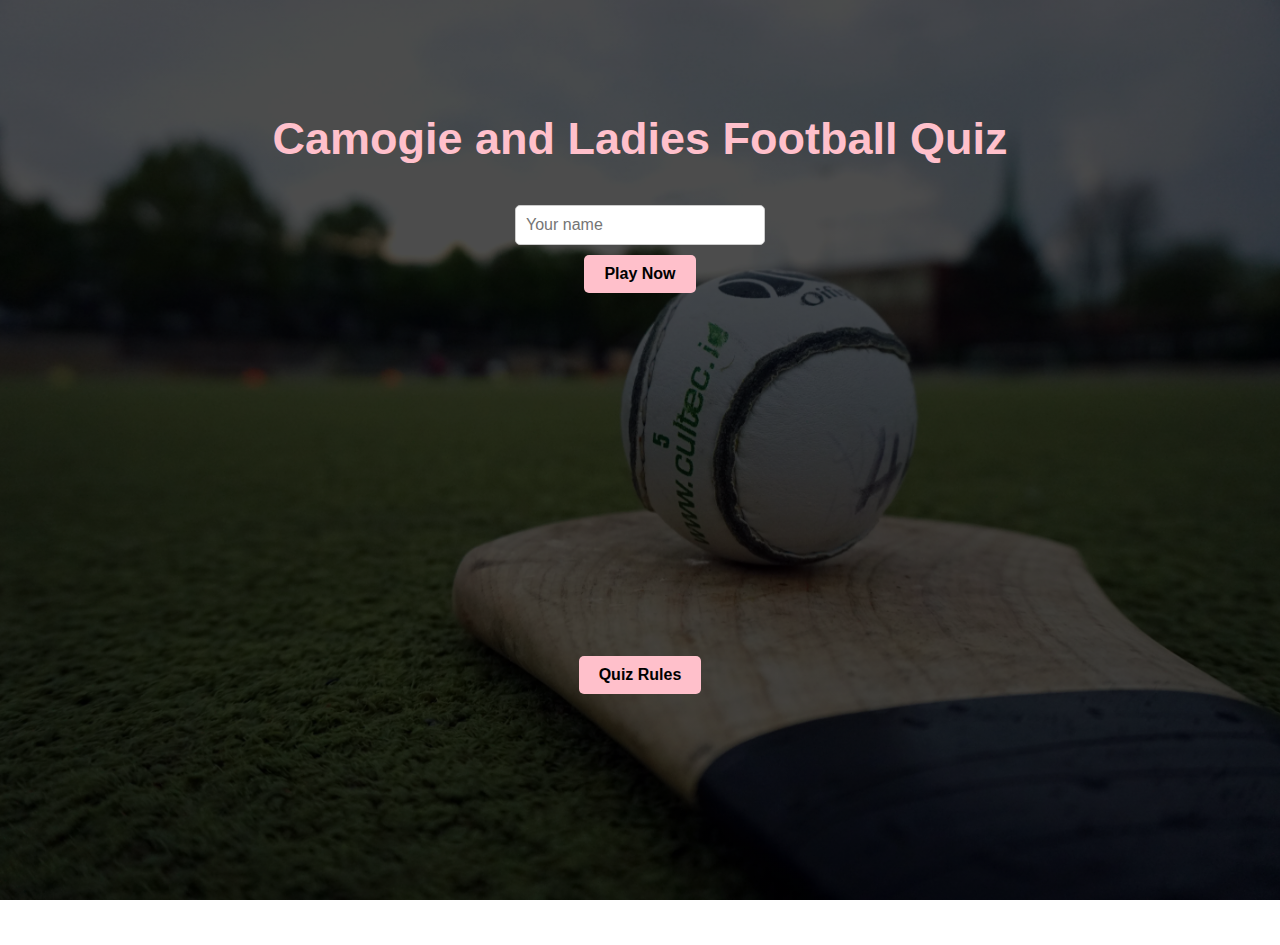
<file: index.html>
<!DOCTYPE html>
<html lang="en">
  <head>
    <meta charset="UTF-8" />
    <meta http-equiv="X-UA-Compatible" content="IE=edge" />
    <meta name="viewport" content="width=device-width, initial-scale=1.0" />
    <meta name="description" content="A quiz for ladies gaa" />
    <!--Favicon links -->
    <link
      rel="apple-touch-icon"
      sizes="180x180"
      href="assets/images/apple-touch-icon.png"
    />
    <link
      rel="icon"
      type="image/png"
      sizes="32x32"
      href="assets/images/favicon-32x32.png"
    />
    <link
      rel="icon"
      type="image/png"
      sizes="16x16"
      href="assets/images/favicon-16x16.png"
    />

    <!--link to the css page-->
    <link rel="stylesheet" href="assets/css/style.css" />
    <title>Camogie/LGFA Quiz</title>
  </head>

  <body>
    <main>
      <div class="home-container">
        <div class="flex-start">
          <h1>Camogie and Ladies Football Quiz</h1>
          <div class="name-container">
            <label
              for="name"
              id="local-name"
              aria-label="Please enter a username"
            ></label>
            <input type="text" id="name" placeholder="Your name" />
            <button id="name-btn">Play Now</button>
          </div>
        </div>
      </div>
      <!-- Rules Modal -->
      <div id="rules-modal" class="modal">
        <!-- Modal content -->
        <div class="rules-content">
          <span class="close-rules">&times;</span>
          <h1>Quiz Rules</h1>
          <ul>
            <li>All questions must be answered</li>
            <li>No googling or searching for answers</li>
            <li>There is a time limit of 120 seconds</li>
            <li>You can play unlimited times</li>
            <li>Have fun</li>
          </ul>
        </div>
      </div>
      <div class="rules-div">
        <button id="rules-button">Quiz Rules</button>
      </div>
    </main>
    <!--link to the javascritpt file-->
    <script src="assets/js/home.js"></script>
  </body>
</html>
</file>
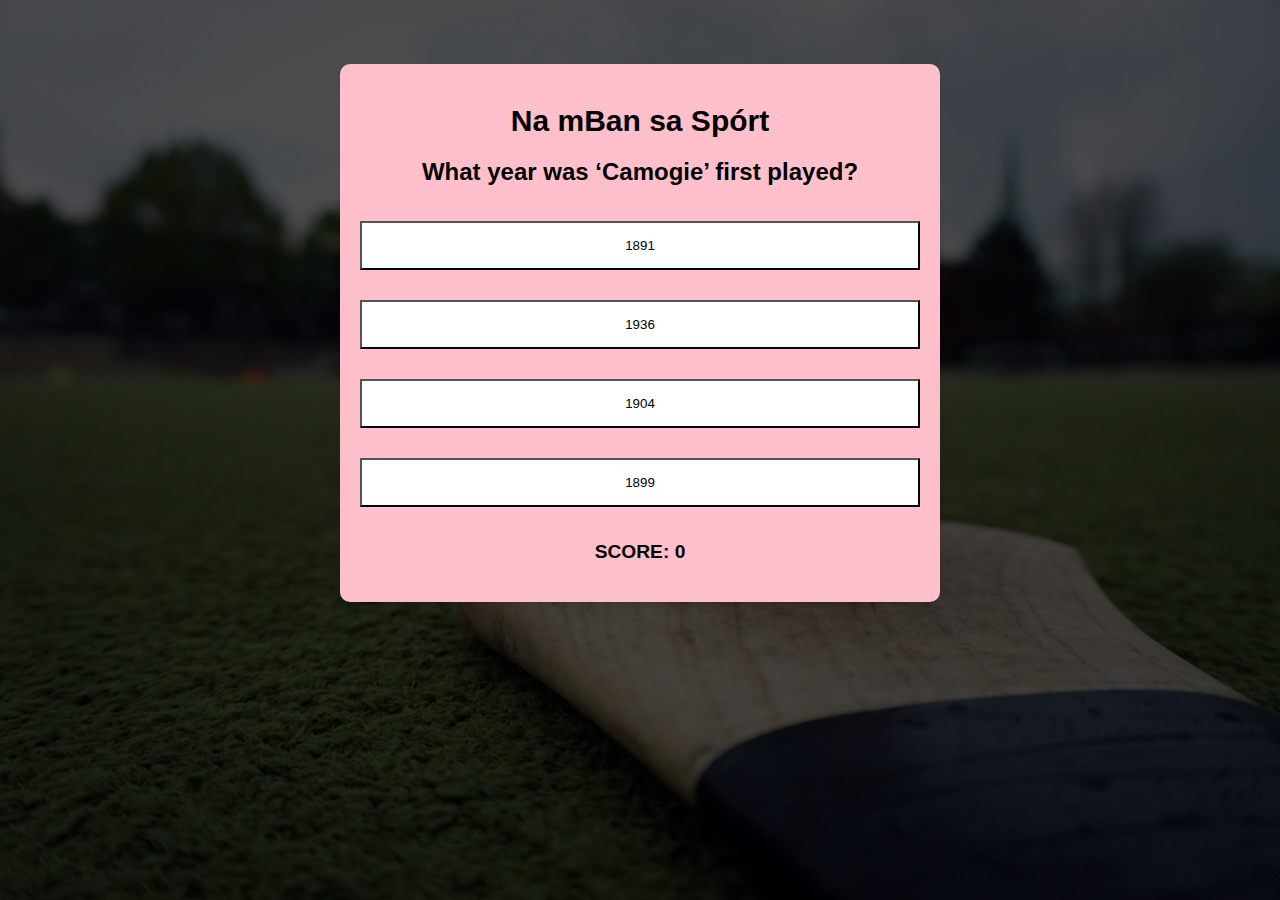
<file: quiz.html>
<!DOCTYPE html>
<html lang="en">
  <head>
    <meta charset="UTF-8" />
    <meta http-equiv="X-UA-Compatible" content="IE=edge" />
    <meta name="viewport" content="width=device-width, initial-scale=1.0" />
    <meta name="description" content="A quiz for ladies gaa" />

    <!-- Links to the favicons -->
    <link
      rel="apple-touch-icon"
      sizes="180x180"
      href="assets/images/apple-touch-icon.png"
    />
    <link
      rel="icon"
      type="image/png"
      sizes="32x32"
      href="assets/images/favicon-32x32.png"
    />
    <link
      rel="icon"
      type="image/png"
      sizes="16x16"
      href="assets/images/favicon-16x16.png"
    />

    <!-- Link to the CSS file -->
    <link rel="stylesheet" href="assets/css/style.css" />

    <title>Camogie/LGFA Quiz</title>
  </head>

  <body>
    <main>
      <!-- Quiz container with questions -->
      <div class="quiz-box">
        <h1>Na mBan sa Spórt</h1>
        <div id="quiz">
          <h2 id="question-text">Sample question</h2>
          <div id="answer">
            <!-- Answer buttons -->
            <button class="button">Answer1</button>
            <button class="button">Answer2</button>
            <button class="button">Answer3</button>
            <button class="button">Answer4</button>
          </div>
        </div>
        <p id="score">Score: 0</p>
        <span id="timer"></span>
      </div>

      <!-- Modal for incorrect answer -->
      <div id="incorrect-answer"></div>

      <!-- Rules modal div -->
      <div id="quiz-modal" class="modal">
        <div class="modal-content">
          <span class="close-rules">&times;</span>
          <p>Your Final Score: <span id="final-score"></span></p>
        </div>
      </div>
    </main>

    <!-- Link to the JavaScript file -->
    <script src="assets/js/script.js"></script>
  </body>
</html>
</file>
<file: assets/css/style.css>
/* Import Google Fonts */
@import url('https://fonts.googleapis.com/css2?family=Black+Ops+One&family=Roboto+Condensed&family=Roboto+Slab&display=swap');

/* Global Styles */
* {
    box-sizing: border-box;
    color: black;
    font-family: roboto, condensed, sans-serif;
}

/* Body and Background */
body {
    padding: 0;
    margin: 0;
    background-image: linear-gradient(rgba(0, 0, 0, 0.7), rgba(0, 0, 0, 0.7)), url(../images/stick-and-ball.webp);
    background-size: cover;
    background-repeat: no-repeat;
    background-attachment: fixed;
    background-position: center;
}

/* This is the beginning of the home page css*/
.home-container {
    height: 45vh;
    display: flex;
    text-align: center;
    justify-content: center;
    align-items: center;

}

.home-container h1 {
    font-size: 45px;
    font-weight: bolder;
    color: pink;

}

/* Container for username input */
.name-container {
    display: flex;
    flex-direction: column;
    justify-content: center;
    align-items: center;
    padding-bottom: 30px;

}

#local-name {
    font-size: larger;
    display: block;
    font-size: 18px;
    margin-bottom: 10px;
    color: #555;
}

#name {
    padding: 10px;
    border: 1px solid #ccc;
    border-radius: 5px;
    font-size: 16px;
    width:
        250px;
    margin-bottom: 10px;
}

/* enter username button */
#name-btn {
    background-color: pink;
    color: black;
    border: none;
    padding: 10px 20px;
    border-radius: 5px;
    font-size: 16px;
    font-weight: bolder;
    cursor: pointer;
}

#name-btn:hover {
    background: plum;
    transition: background-color 0.9s ease-in-out;
}

.flex-start {
    display: flex;
    flex-direction: column;
}

.play-now {
    color: white;
    font-size: 25px;
    text-transform: uppercase;
}

.rules-div {
    display: flex;
    justify-content: center;
    align-items: center;
    min-height: 60vh;
}

/* button to dispaly hidden Modal */

#rules-button {
    background-color: pink;
    color: black;
    border: none;
    justify-content: center;
    text-align: center;
    padding: 10px 20px;
    border-radius: 5px;
    font-size: 16px;
    font-weight: bolder;
    cursor: pointer;

}

#rules-button:hover {
    background: plum;
    transition: background-color 0.9s ease-in-out;
}

/* Rules hidden Modal */
.modal {
    display: none;
    position: fixed;
    z-index: 1;
    left: 0;
    top: 0;
    width: 100%;
    height: 100%;
    overflow: auto;
    background-color: rgba(0, 0, 0, 0.4);
}

/* Pop up model when displayed CSS */
.rules-content {
    background-color: white;
    margin: 10% auto;
    padding: 20px;
    border-radius: 5px;
    width: 60%;
    text-transform: uppercase;
    box-shadow: 0 4px 8px rgba(0, 0, 0, 0.2);
    position: relative;
}

.close-rules {
    color: #aaa;
    float: right;
    font-size: 28px;
    font-weight: bold;
    cursor: pointer;
}

.close-rules:hover,
.close-rules:focus {
    color: black;
    text-decoration: none;
    cursor: pointer;
}


/* This is the beginning of the quiz page CSS*/

/* Quiz container*/
.quiz-box {
    width: 70%;
    max-width: 600px;
    margin: 5% auto;
    padding: 20px;
    background-color: pink;
    border-radius: 10px;
    box-shadow: 0 2px 4px rgba(0, 0, 0, 0.1);
    text-align: center;
}

.quiz-box h1 {
    font-size: 30px;
    color: black;

}

.quiz {
    padding: 30%;
}

.quiz h2 {
    font-size: 20px;
}

.button {
    background: white;
    color: black;
    width: 100%;
    padding: 15px;
    text-align: center;
    margin: 15px 0;
    cursor: pointer;
}

.button:hover {
    background: plum;
    transition: background-color 0.9s ease-in-out;
}


/* Quiz container score counter*/
#score {
    text-transform: uppercase;
    font-size: larger;
    font-weight: bold;
}


/* flashin timer anima
tion  */
@keyframes fade {

    0%,
    100% {
        opacity: 1;
    }

    50% {
        opacity: 0.5;
    }
}

/*timer with above animation*/
#timer {
    font-weight: bold;
    text-transform: uppercase;
    color: black;
    animation: fade 1s infinite;
}

/* css for end game model  */
.modal {
    display: none;
    position: fixed;
    top: 0;
    left: 0;
    width: 100%;
    height: 100%;
    background-color: rgba(0, 0, 0, 0.7);
}

.modal-content {
    background-color: #fefefe;
    margin: 10% auto;
    padding: 20px;
    border: 1px solid #888;
    width: 60%;
}

.close-rules {
    float: right;
    font-size: 28px;
    font-weight: bold;
    cursor: pointer;

}



/* targets incorrect answer model  */
#incorrect-answer {
    display: none;
    top: 30%;
    left: 20%;
    position: absolute;
    width: 60%;
    height: 100px;
    background-color: rgba(0, 0, 0, 0.7);
    text-align: center;
    font-size: 18px;
    box-shadow: 0px 3px 6px rgba(0, 0, 0, 0.1);

}

/* targets incorrect answer model content  */
#incorrect-answer p {
    color: red;
    text-transform: uppercase;
    font-size: 25px;
    font-weight: bolder;
}

/* 404.html section css*/

#go-back {
    display: flex;
    flex-direction: column;
    align-items: center;
    justify-content: center;
    height: 100vh;
    text-align: center;
}

#go-back h1 {
    font-size: 3rem;
    margin-bottom: 1rem;
    color: pink;
}

#go-back p {
    font-size: 1.2rem;
    color: pink;
    margin-bottom: 2rem;
}

/* 404 redirect button*/
#go-back a {
    display: inline-block;
    padding: 0.5rem 1rem;
    background-color: pink;
    color: black;
    text-decoration: none;
    border-radius: 5px;
    transition: background-color 0.3s ease;
}

#go-back a:hover {
    background-color: purple;
}

/* css for small screens under 410px*/

@media screen and (max-width:410px) {

    .flex-start h1 {
        font-size: 28px;
    }

    .quiz-box {
        margin: 0 auto;
    }

}
</file>
